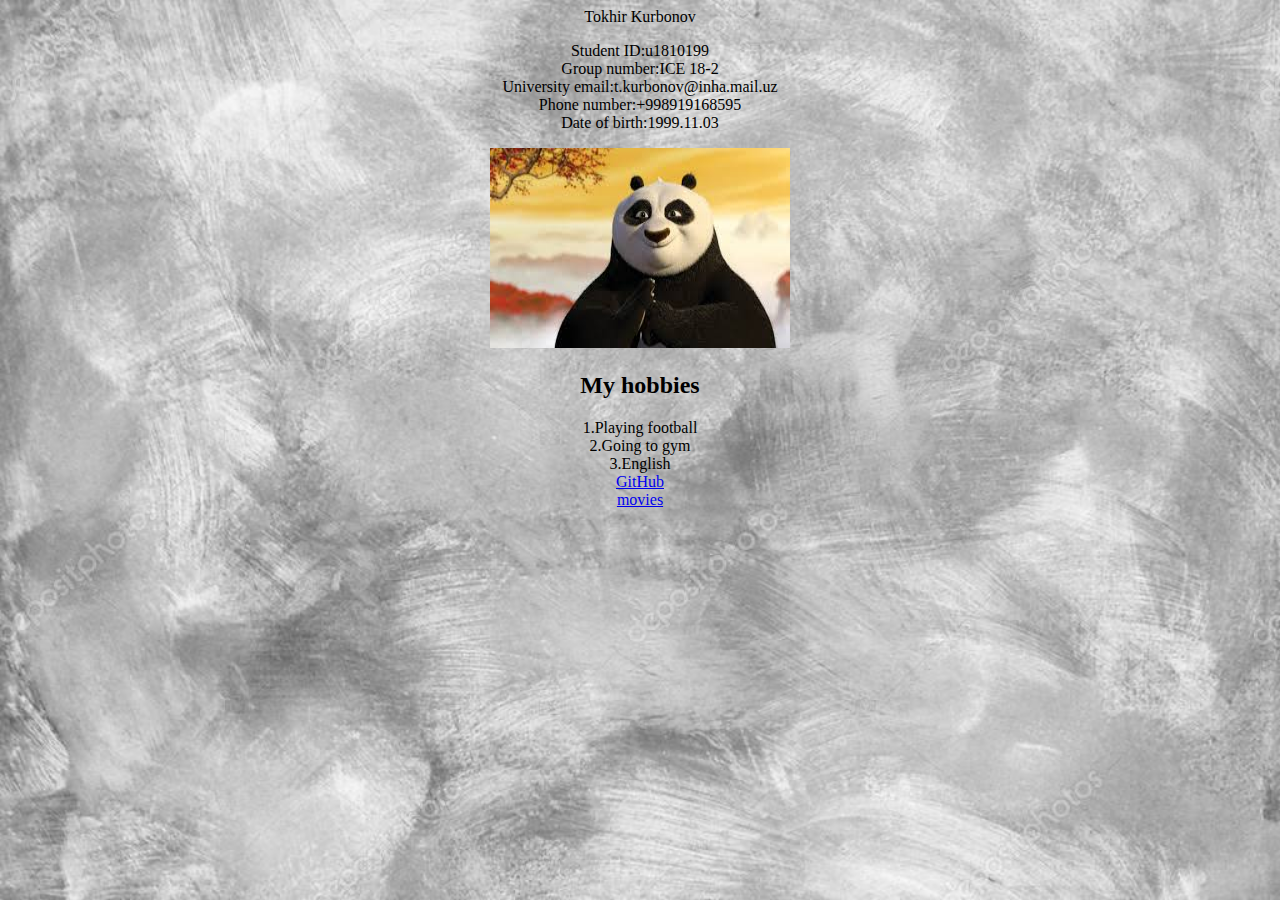
<file: index.html>
<!DOCTYPE html>
<html>
<head>
	<title>About myself</title>
	<h>Tokhir Kurbonov</h>
</head>
<link rel="stylesheet"type="text/css"href="style.css">
<body>
<p>Student ID:u1810199
	<br>
	Group number:ICE 18-2
	<br>
	University email:t.kurbonov@inha.mail.uz
	<br>
	Phone number:+998919168595
	<br>
	Date of birth:1999.11.03
</p>
<img src="images.jpg"height="200"width="300">
<h2>My hobbies</h2>
<p>1.Playing football
	<br>
   2.Going to gym
   <br>
   3.English
   <br>
   <a href="https://tokhir1999.github.io/">GitHub</a><br>
   <a href="movie.html">movies</a>
</body>
</html>
</file>
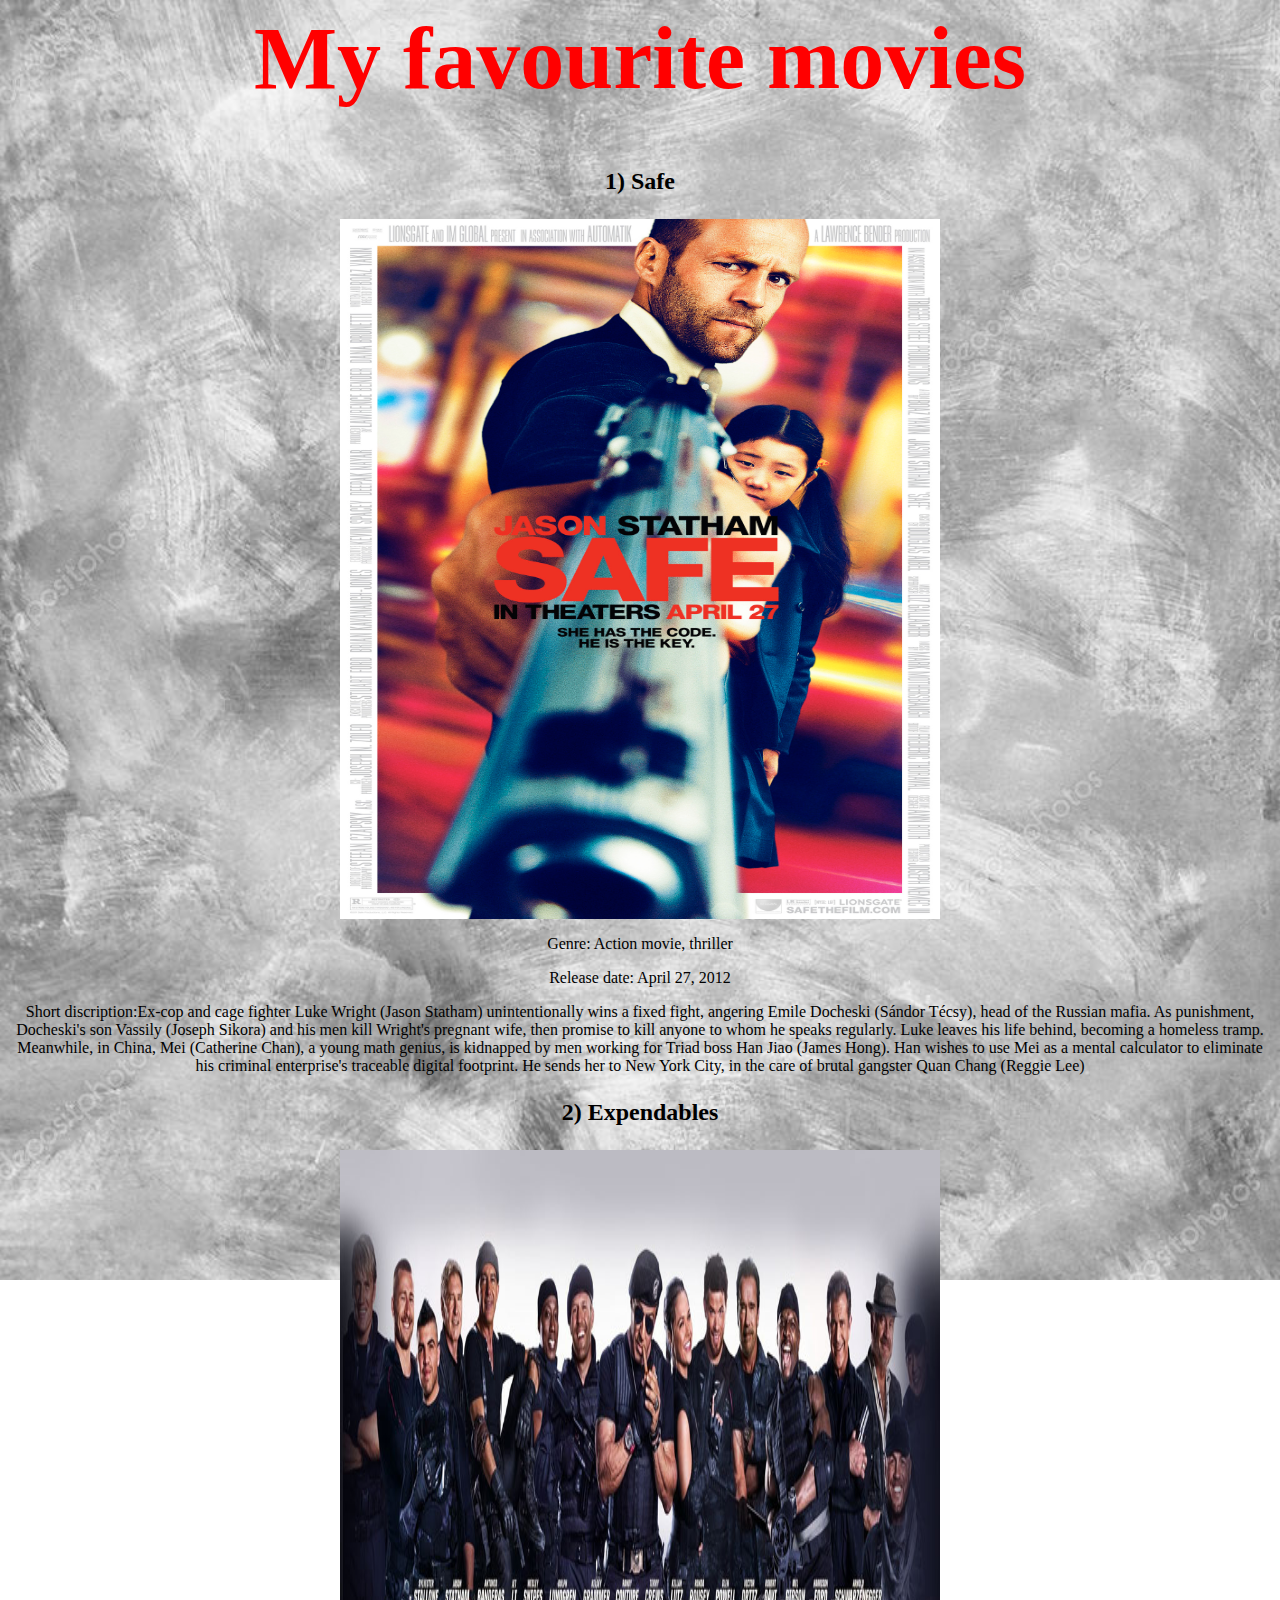
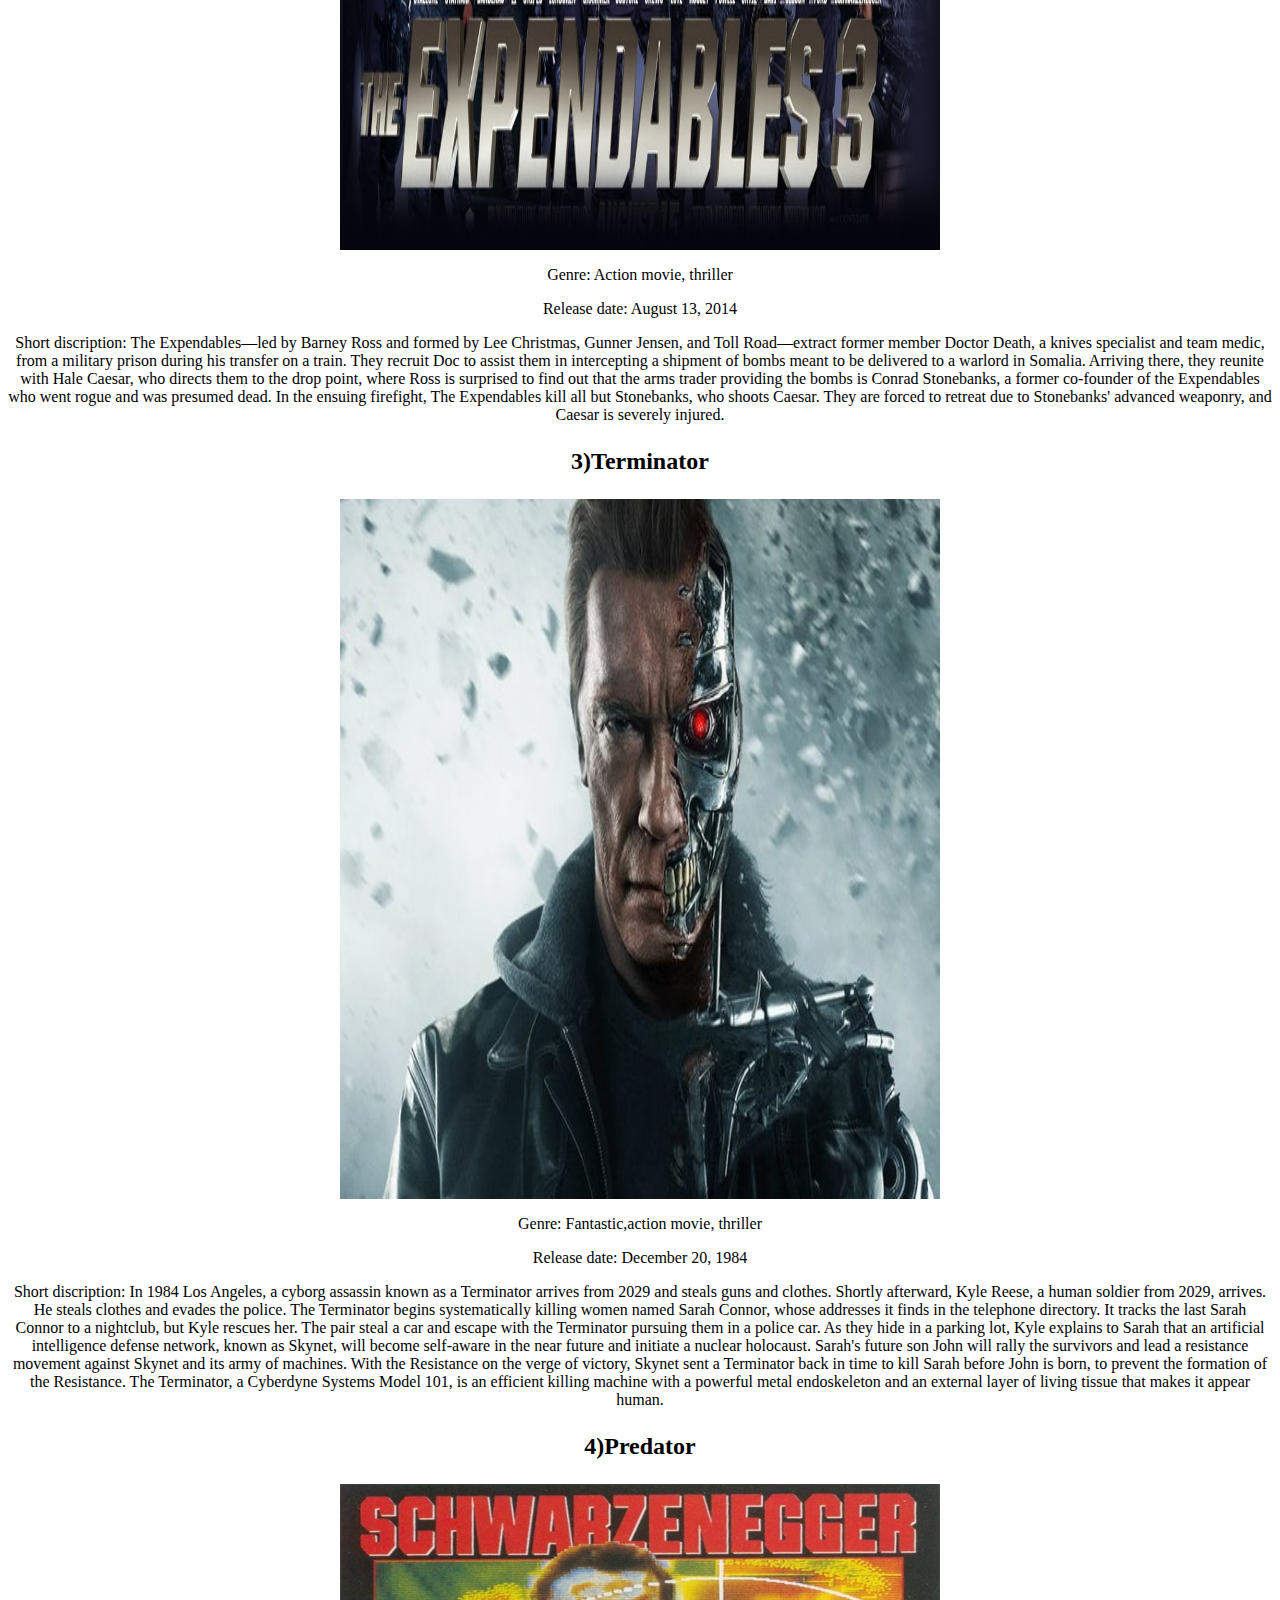
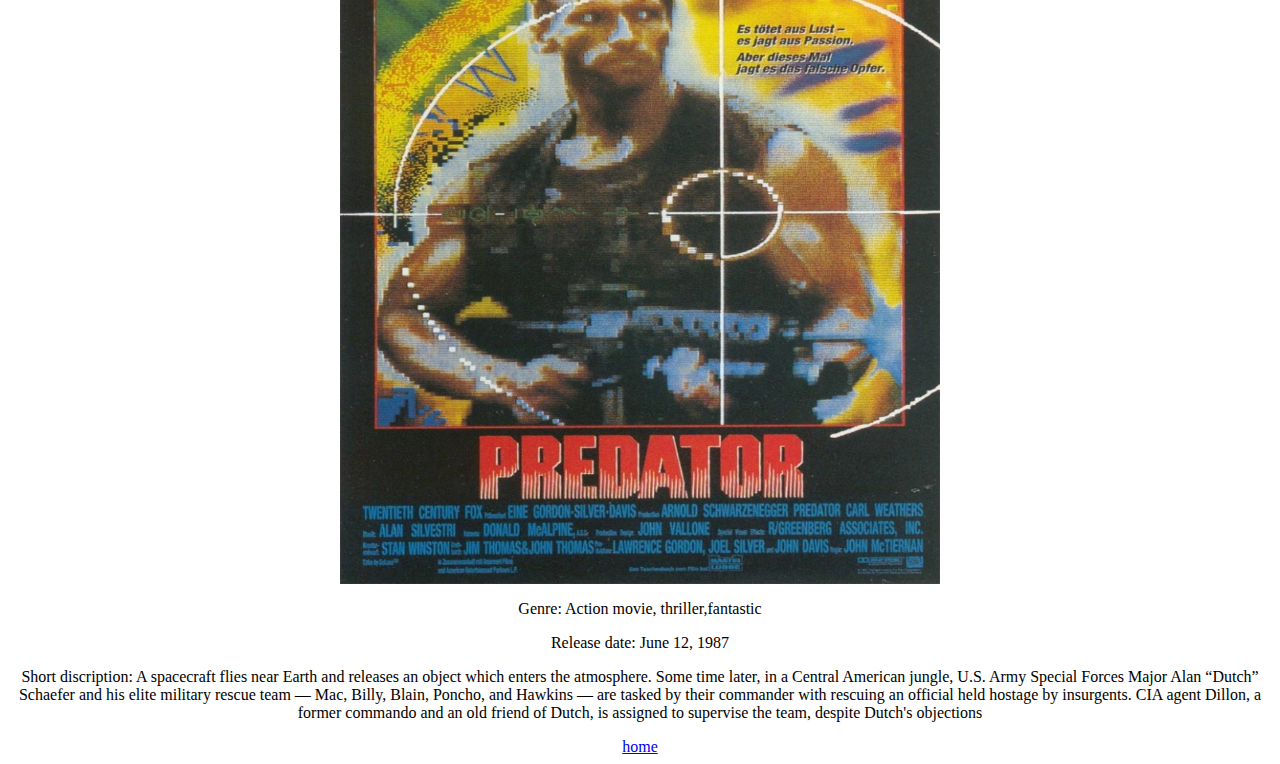
<file: movie.html>
<html>
<head>
	<title>My favorite movies</title>
</head>	
<link rel="stylesheet"type="text/css"href="style.css">
<body class="movies">
<body> 
	<h1>My favourite movies</h1>
	<h2><p><strong>1) Safe</strong></p></h2>
	<a href="https://megogo.net/ru/view/1561771-zashchitnik.html">
		<img src="safe.jpg"></a>
		<p>Genre: Action movie, thriller</p>
		<p>Release date: April 27, 2012</p>
		<p>Short discription:Ex-cop and cage fighter Luke Wright (Jason Statham) unintentionally wins a fixed fight, angering Emile Docheski (Sándor Técsy), head of the Russian mafia. As punishment, Docheski's son Vassily (Joseph Sikora) and his men kill Wright's pregnant wife, then promise to kill anyone to whom he speaks regularly. Luke leaves his life behind, becoming a homeless tramp. Meanwhile, in China, Mei (Catherine Chan), a young math genius, is kidnapped by men working for Triad boss Han Jiao (James Hong). Han wishes to use Mei as a mental calculator to eliminate his criminal enterprise's traceable digital footprint. He sends her to New York City, in the care of brutal gangster Quan Chang (Reggie Lee)</p>

		<h2><p><strong>2) Expendables</strong></p></h2>
		<a href="https://english-films.com/action/2738-neuderzhimye-3-the-expendables-3-2014-hd-720-ru-eng.html">
			<img src="Expendables.jpg"></a>
			<p>Genre: Action movie, thriller</p>
			<p>Release date: August 13, 2014</p>
			<p>Short discription: The Expendables—led by Barney Ross and formed by Lee Christmas, Gunner Jensen, and Toll Road—extract former member Doctor Death, a knives specialist and team medic, from a military prison during his transfer on a train. They recruit Doc to assist them in intercepting a shipment of bombs meant to be delivered to a warlord in Somalia. Arriving there, they reunite with Hale Caesar, who directs them to the drop point, where Ross is surprised to find out that the arms trader providing the bombs is Conrad Stonebanks, a former co-founder of the Expendables who went rogue and was presumed dead. In the ensuing firefight, The Expendables kill all but Stonebanks, who shoots Caesar. They are forced to retreat due to Stonebanks' advanced weaponry, and Caesar is severely injured.</p>

			<h2><p><stong>3)Terminator</strong></p></h2>
			<a href="https://english-films.com/action/671-the-terminator-1984-hd-720-ru-eng.html">
				<img src="termisha.jpg"></a>
				<p>Genre: Fantastic,action movie, thriller</p>
				<p>Release date: December 20, 1984</p>
				<p>Short discription: In 1984 Los Angeles, a cyborg assassin known as a Terminator arrives from 2029 and steals guns and clothes. Shortly afterward, Kyle Reese, a human soldier from 2029, arrives. He steals clothes and evades the police. The Terminator begins systematically killing women named Sarah Connor, whose addresses it finds in the telephone directory. It tracks the last Sarah Connor to a nightclub, but Kyle rescues her. The pair steal a car and escape with the Terminator pursuing them in a police car.
                As they hide in a parking lot, Kyle explains to Sarah that an artificial intelligence defense network, known as Skynet, will become self-aware in the near future and initiate a nuclear holocaust. Sarah's future son John will rally the survivors and lead a resistance movement against Skynet and its army of machines. With the Resistance on the verge of victory, Skynet sent a Terminator back in time to kill Sarah before John is born, to prevent the formation of the Resistance. The Terminator, a Cyberdyne Systems Model 101, is an efficient killing machine with a powerful metal endoskeleton and an external layer of living tissue that makes it appear human.</p>
                
                <h2><p><strong>4)Predator</strong></p></h2>
                <a href="https://english-films.com/action/3135-hischnik-predator-1987-hd-720-ru-eng.html">
                <img src="predator.jpg"></a>
                <p>Genre: Action movie, thriller,fantastic</p>
                <p>Release date: June 12, 1987</p>
                <p>Short discription: A spacecraft flies near Earth and releases an object which enters the atmosphere. Some time later, in a Central American jungle, U.S. Army Special Forces Major Alan “Dutch” Schaefer and his elite military rescue team — Mac, Billy, Blain, Poncho, and Hawkins — are tasked by their commander with rescuing an official held hostage by insurgents. CIA agent Dillon, a former commando and an old friend of Dutch, is assigned to supervise the team, despite Dutch's objections</p>



                <a href="index.html">home</a>

</body>
</html>
</file>
<file: style.css>
body{
	text-align: center;
	background-image:url('tema.jpg');
	background-size: 100%;
	background-attachment: fixed;
	background-repeat:no-repeat;  
}
h1{
	font-size:550%;
	font-family:Buston Sketch;
	color:red;
}
p{
	font-family:Britannic Bold;
	color:;
}
.movies img{
	width:600px;
	height:700px;
}
</file>
